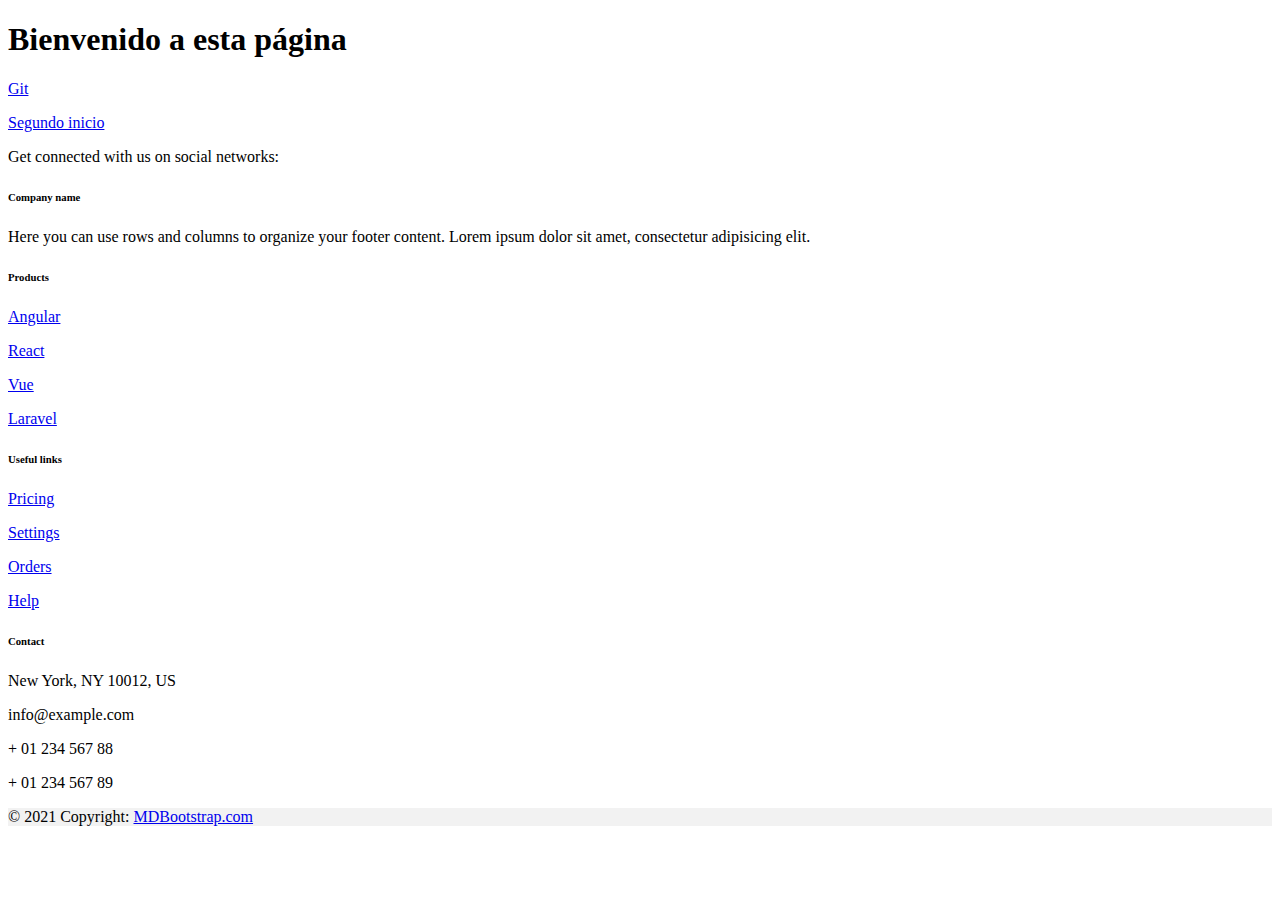
<file: index.html>
<!DOCTYPE html>
<html lang="es">

<head>
    <meta charset="UTF-8" />
    <meta http-equiv="X-UA-Compatible" content="IE=edge" />
    <meta name="viewport" content="width=device-width, initial-scale=1.0" />
    <link rel="stylesheet" href="" />
    <title>Hola mundo</title>
    <link href="https://cdn.jsdelivr.net/npm/bootstrap@5.2.0/dist/css/bootstrap.min.css" rel="stylesheet"
        integrity="sha384-gH2yIJqKdNHPEq0n4Mqa/HGKIhSkIHeL5AyhkYV8i59U5AR6csBvApHHNl/vI1Bx" crossorigin="anonymous" />
    <script src="https://cdn.jsdelivr.net/npm/bootstrap@5.2.0/dist/js/bootstrap.bundle.min.js"
        integrity="sha384-A3rJD856KowSb7dwlZdYEkO39Gagi7vIsF0jrRAoQmDKKtQBHUuLZ9AsSv4jD4Xa" crossorigin="anonymous">
    </script>
</head>

<body>
    <div class="container">
        <div class="row">
            <div class="col-md-3"></div>
            <div class="col-md-6 my-5">
                <h1 class="text-center mb-3">Bienvenido a esta página</h1>
                <p><a href="Views/prueba.html">Git</a></p>
                <p><a href="Views/index.html">Segundo inicio</a></p>
            </div>
            <div class="col-md-3"></div>
        </div>
    </div>


    <!-- Footer -->
    <footer class="text-center text-lg-start bg-light text-muted">
        <!-- Section: Social media -->
        <section class="d-flex justify-content-center justify-content-lg-between p-4 border-bottom">
            <!-- Left -->
            <div class="me-5 d-none d-lg-block">
                <span>Get connected with us on social networks:</span>
            </div>
            <!-- Left -->

            <!-- Right -->
            <div>
                <a href="" class="me-4 text-reset">
                    <i class="fab fa-facebook-f"></i>
                </a>
                <a href="" class="me-4 text-reset">
                    <i class="fab fa-twitter"></i>
                </a>
                <a href="" class="me-4 text-reset">
                    <i class="fab fa-google"></i>
                </a>
                <a href="" class="me-4 text-reset">
                    <i class="fab fa-instagram"></i>
                </a>
                <a href="" class="me-4 text-reset">
                    <i class="fab fa-linkedin"></i>
                </a>
                <a href="" class="me-4 text-reset">
                    <i class="fab fa-github"></i>
                </a>
            </div>
            <!-- Right -->
        </section>
        <!-- Section: Social media -->

        <!-- Section: Links  -->
        <section class="">
            <div class="container text-center text-md-start mt-5">
                <!-- Grid row -->
                <div class="row mt-3">
                    <!-- Grid column -->
                    <div class="col-md-3 col-lg-4 col-xl-3 mx-auto mb-4">
                        <!-- Content -->
                        <h6 class="text-uppercase fw-bold mb-4">
                            <i class="fas fa-gem me-3"></i>Company name
                        </h6>
                        <p>
                            Here you can use rows and columns to organize your footer
                            content. Lorem ipsum dolor sit amet, consectetur adipisicing
                            elit.
                        </p>
                    </div>
                    <!-- Grid column -->

                    <!-- Grid column -->
                    <div class="col-md-2 col-lg-2 col-xl-2 mx-auto mb-4">
                        <!-- Links -->
                        <h6 class="text-uppercase fw-bold mb-4">Products</h6>
                        <p>
                            <a href="#!" class="text-reset">Angular</a>
                        </p>
                        <p>
                            <a href="#!" class="text-reset">React</a>
                        </p>
                        <p>
                            <a href="#!" class="text-reset">Vue</a>
                        </p>
                        <p>
                            <a href="#!" class="text-reset">Laravel</a>
                        </p>
                    </div>
                    <!-- Grid column -->

                    <!-- Grid column -->
                    <div class="col-md-3 col-lg-2 col-xl-2 mx-auto mb-4">
                        <!-- Links -->
                        <h6 class="text-uppercase fw-bold mb-4">Useful links</h6>
                        <p>
                            <a href="#!" class="text-reset">Pricing</a>
                        </p>
                        <p>
                            <a href="#!" class="text-reset">Settings</a>
                        </p>
                        <p>
                            <a href="#!" class="text-reset">Orders</a>
                        </p>
                        <p>
                            <a href="#!" class="text-reset">Help</a>
                        </p>
                    </div>
                    <!-- Grid column -->

                    <!-- Grid column -->
                    <div class="col-md-4 col-lg-3 col-xl-3 mx-auto mb-md-0 mb-4">
                        <!-- Links -->
                        <h6 class="text-uppercase fw-bold mb-4">Contact</h6>
                        <p><i class="fas fa-home me-3"></i> New York, NY 10012, US</p>
                        <p>
                            <i class="fas fa-envelope me-3"></i>
                            info@example.com
                        </p>
                        <p><i class="fas fa-phone me-3"></i> + 01 234 567 88</p>
                        <p><i class="fas fa-print me-3"></i> + 01 234 567 89</p>
                    </div>
                    <!-- Grid column -->
                </div>
                <!-- Grid row -->
            </div>
        </section>
        <!-- Section: Links  -->

        <!-- Copyright -->
        <div class="text-center p-4" style="background-color: rgba(0, 0, 0, 0.05)">
            © 2021 Copyright:
            <a class="text-reset fw-bold" href="https://mdbootstrap.com/">MDBootstrap.com</a>
        </div>
        <!-- Copyright -->
    </footer>
    <!-- Footer -->
    
</body>

</html>
</file>
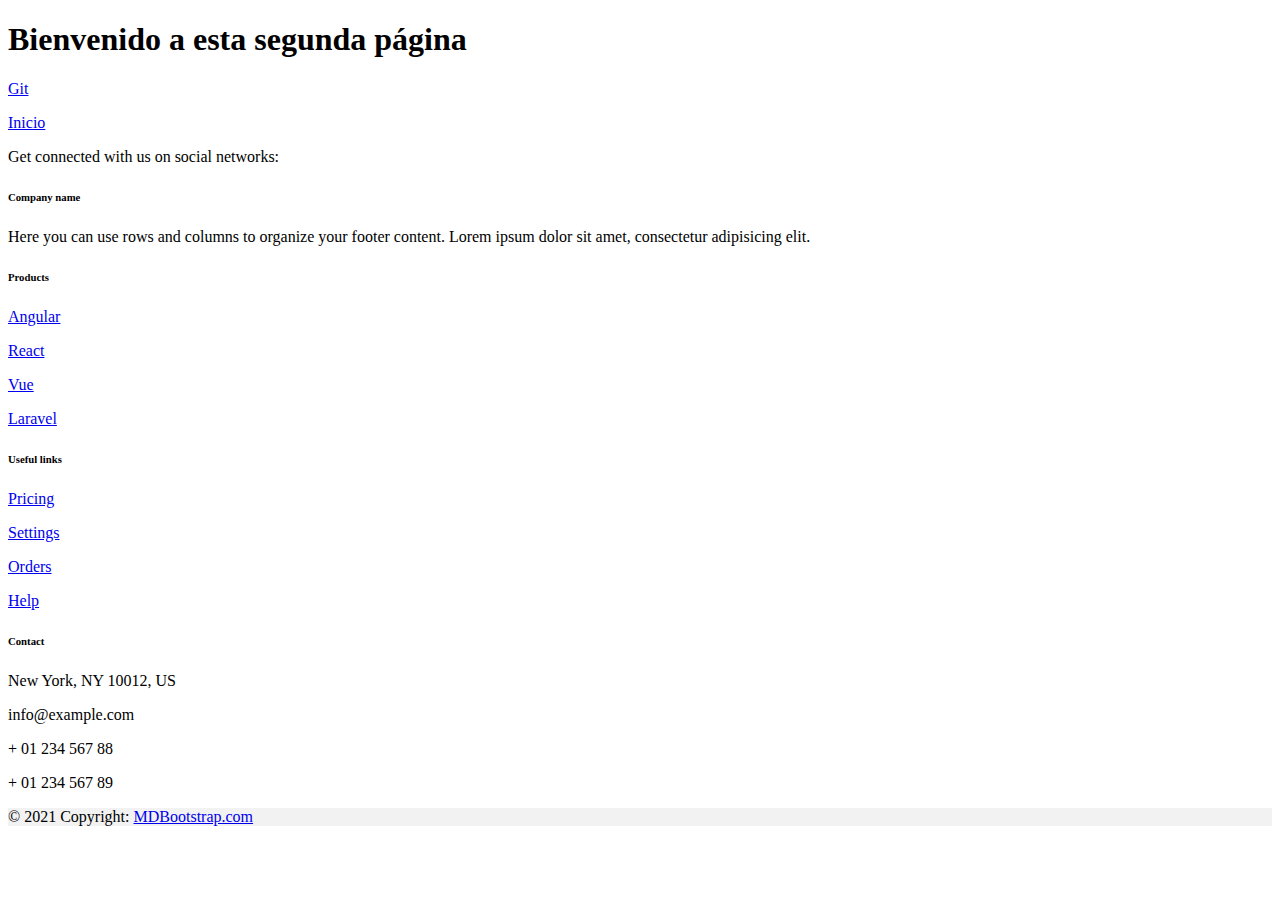
<file: Views/index.html>
<!DOCTYPE html>
<html lang="es">

<head>
    <meta charset="UTF-8" />
    <meta http-equiv="X-UA-Compatible" content="IE=edge" />
    <meta name="viewport" content="width=device-width, initial-scale=1.0" />
    <link rel="stylesheet" href="" />
    <title>Segundo index</title>
    <link href="https://cdn.jsdelivr.net/npm/bootstrap@5.2.0/dist/css/bootstrap.min.css" rel="stylesheet"
        integrity="sha384-gH2yIJqKdNHPEq0n4Mqa/HGKIhSkIHeL5AyhkYV8i59U5AR6csBvApHHNl/vI1Bx" crossorigin="anonymous" />
    <script src="https://cdn.jsdelivr.net/npm/bootstrap@5.2.0/dist/js/bootstrap.bundle.min.js"
        integrity="sha384-A3rJD856KowSb7dwlZdYEkO39Gagi7vIsF0jrRAoQmDKKtQBHUuLZ9AsSv4jD4Xa" crossorigin="anonymous">
    </script>
</head>

<body>
    <div class="container">
        <div class="row">
            <div class="col-md-3"></div>
            <div class="col-md-6 my-4">
                <h1 class="text-center mb-3">Bienvenido a esta segunda página</h1>
                <p><a href="prueba.html">Git</a></p>
                <p><a href="../index.html">Inicio</a></p>
            </div>
            <div class="col-md-3"></div>
        </div>
    </div>



    <!-- Footer -->
    <footer class="text-center text-lg-start bg-light text-muted">
        <!-- Section: Social media -->
        <section class="d-flex justify-content-center justify-content-lg-between p-4 border-bottom">
            <!-- Left -->
            <div class="me-5 d-none d-lg-block">
                <span>Get connected with us on social networks:</span>
            </div>
            <!-- Left -->

            <!-- Right -->
            <div>
                <a href="" class="me-4 text-reset">
                    <i class="fab fa-facebook-f"></i>
                </a>
                <a href="" class="me-4 text-reset">
                    <i class="fab fa-twitter"></i>
                </a>
                <a href="" class="me-4 text-reset">
                    <i class="fab fa-google"></i>
                </a>
                <a href="" class="me-4 text-reset">
                    <i class="fab fa-instagram"></i>
                </a>
                <a href="" class="me-4 text-reset">
                    <i class="fab fa-linkedin"></i>
                </a>
                <a href="" class="me-4 text-reset">
                    <i class="fab fa-github"></i>
                </a>
            </div>
            <!-- Right -->
        </section>
        <!-- Section: Social media -->

        <!-- Section: Links  -->
        <section class="">
            <div class="container text-center text-md-start mt-5">
                <!-- Grid row -->
                <div class="row mt-3">
                    <!-- Grid column -->
                    <div class="col-md-3 col-lg-4 col-xl-3 mx-auto mb-4">
                        <!-- Content -->
                        <h6 class="text-uppercase fw-bold mb-4">
                            <i class="fas fa-gem me-3"></i>Company name
                        </h6>
                        <p>
                            Here you can use rows and columns to organize your footer
                            content. Lorem ipsum dolor sit amet, consectetur adipisicing
                            elit.
                        </p>
                    </div>
                    <!-- Grid column -->

                    <!-- Grid column -->
                    <div class="col-md-2 col-lg-2 col-xl-2 mx-auto mb-4">
                        <!-- Links -->
                        <h6 class="text-uppercase fw-bold mb-4">Products</h6>
                        <p>
                            <a href="#!" class="text-reset">Angular</a>
                        </p>
                        <p>
                            <a href="#!" class="text-reset">React</a>
                        </p>
                        <p>
                            <a href="#!" class="text-reset">Vue</a>
                        </p>
                        <p>
                            <a href="#!" class="text-reset">Laravel</a>
                        </p>
                    </div>
                    <!-- Grid column -->

                    <!-- Grid column -->
                    <div class="col-md-3 col-lg-2 col-xl-2 mx-auto mb-4">
                        <!-- Links -->
                        <h6 class="text-uppercase fw-bold mb-4">Useful links</h6>
                        <p>
                            <a href="#!" class="text-reset">Pricing</a>
                        </p>
                        <p>
                            <a href="#!" class="text-reset">Settings</a>
                        </p>
                        <p>
                            <a href="#!" class="text-reset">Orders</a>
                        </p>
                        <p>
                            <a href="#!" class="text-reset">Help</a>
                        </p>
                    </div>
                    <!-- Grid column -->

                    <!-- Grid column -->
                    <div class="col-md-4 col-lg-3 col-xl-3 mx-auto mb-md-0 mb-4">
                        <!-- Links -->
                        <h6 class="text-uppercase fw-bold mb-4">Contact</h6>
                        <p><i class="fas fa-home me-3"></i> New York, NY 10012, US</p>
                        <p>
                            <i class="fas fa-envelope me-3"></i>
                            info@example.com
                        </p>
                        <p><i class="fas fa-phone me-3"></i> + 01 234 567 88</p>
                        <p><i class="fas fa-print me-3"></i> + 01 234 567 89</p>
                    </div>
                    <!-- Grid column -->
                </div>
                <!-- Grid row -->
            </div>
        </section>
        <!-- Section: Links  -->

        <!-- Copyright -->
        <div class="text-center p-4" style="background-color: rgba(0, 0, 0, 0.05)">
            © 2021 Copyright:
            <a class="text-reset fw-bold" href="https://mdbootstrap.com/">MDBootstrap.com</a>
        </div>
        <!-- Copyright -->
    </footer>
    <!-- Footer -->

</body>

</html>
</file>
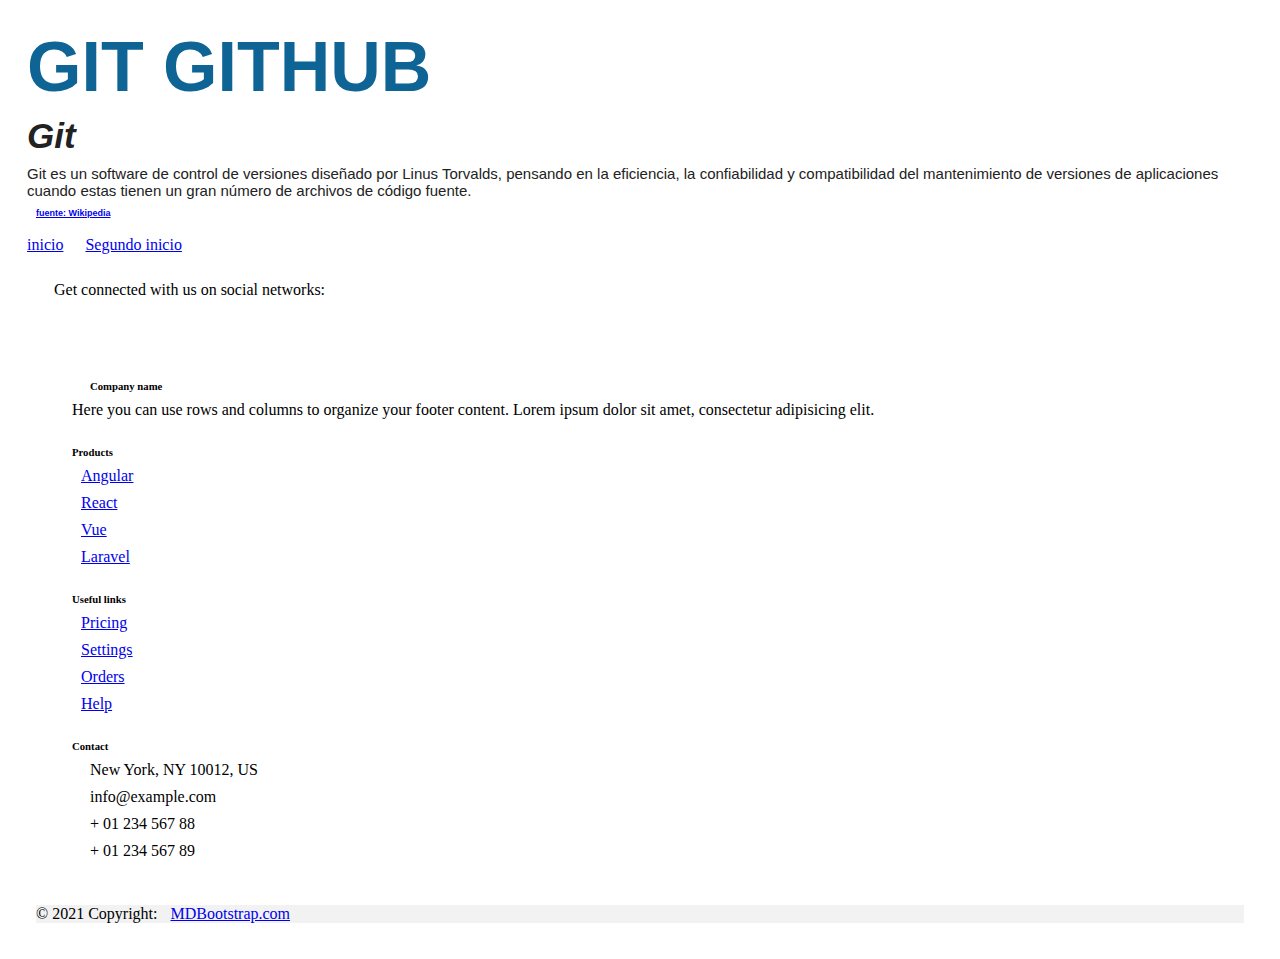
<file: Views/prueba.html>
<!DOCTYPE html>
<html lang="en">

<head>
    <meta charset="UTF-8">
    <meta http-equiv="X-UA-Compatible" content="IE=edge">
    <meta name="viewport" content="width=device-width, initial-scale=1.0">
    <link rel="stylesheet" href="css/style.css">
    <link href="https://cdn.jsdelivr.net/npm/bootstrap@5.2.0/dist/css/bootstrap.min.css" rel="stylesheet"
        integrity="sha384-gH2yIJqKdNHPEq0n4Mqa/HGKIhSkIHeL5AyhkYV8i59U5AR6csBvApHHNl/vI1Bx" crossorigin="anonymous" />
    <script src="https://cdn.jsdelivr.net/npm/bootstrap@5.2.0/dist/js/bootstrap.bundle.min.js"
        integrity="sha384-A3rJD856KowSb7dwlZdYEkO39Gagi7vIsF0jrRAoQmDKKtQBHUuLZ9AsSv4jD4Xa" crossorigin="anonymous">
        </script>
    <title>Document</title>
</head>

<body>
    <h1 class="titulo">GIT GITHUB</h1>

    <h4 class="subtitulo">Git</h4>
    <p class="parrafo">
        Git es un software de control de versiones diseñado por Linus Torvalds,
        pensando en la eficiencia, la confiabilidad y compatibilidad del mantenimiento
        de versiones de aplicaciones cuando estas tienen un gran número de archivos de
        código fuente.

    <h6 class="fuente"><a href="https://es.wikipedia.org/wiki/Git">fuente: Wikipedia</h6></a>
    </p>

    <a href="../index.html">inicio</a>
    <a href="index.html">Segundo inicio</a>

    <!-- Footer -->
    <footer class="text-center text-lg-start bg-light text-muted">
        <!-- Section: Social media -->
        <section class="d-flex justify-content-center justify-content-lg-between p-4 border-bottom">
            <!-- Left -->
            <div class="me-5 d-none d-lg-block">
                <span>Get connected with us on social networks:</span>
            </div>
            <!-- Left -->

            <!-- Right -->
            <div>
                <a href="" class="me-4 text-reset">
                    <i class="fab fa-facebook-f"></i>
                </a>
                <a href="" class="me-4 text-reset">
                    <i class="fab fa-twitter"></i>
                </a>
                <a href="" class="me-4 text-reset">
                    <i class="fab fa-google"></i>
                </a>
                <a href="" class="me-4 text-reset">
                    <i class="fab fa-instagram"></i>
                </a>
                <a href="" class="me-4 text-reset">
                    <i class="fab fa-linkedin"></i>
                </a>
                <a href="" class="me-4 text-reset">
                    <i class="fab fa-github"></i>
                </a>
            </div>
            <!-- Right -->
        </section>
        <!-- Section: Social media -->

        <!-- Section: Links  -->
        <section class="">
            <div class="container text-center text-md-start mt-5">
                <!-- Grid row -->
                <div class="row mt-3">
                    <!-- Grid column -->
                    <div class="col-md-3 col-lg-4 col-xl-3 mx-auto mb-4">
                        <!-- Content -->
                        <h6 class="text-uppercase fw-bold mb-4">
                            <i class="fas fa-gem me-3"></i>Company name
                        </h6>
                        <p>
                            Here you can use rows and columns to organize your footer content. Lorem ipsum
                            dolor sit amet, consectetur adipisicing elit.
                        </p>
                    </div>
                    <!-- Grid column -->

                    <!-- Grid column -->
                    <div class="col-md-2 col-lg-2 col-xl-2 mx-auto mb-4">
                        <!-- Links -->
                        <h6 class="text-uppercase fw-bold mb-4">
                            Products
                        </h6>
                        <p>
                            <a href="#!" class="text-reset">Angular</a>
                        </p>
                        <p>
                            <a href="#!" class="text-reset">React</a>
                        </p>
                        <p>
                            <a href="#!" class="text-reset">Vue</a>
                        </p>
                        <p>
                            <a href="#!" class="text-reset">Laravel</a>
                        </p>
                    </div>
                    <!-- Grid column -->

                    <!-- Grid column -->
                    <div class="col-md-3 col-lg-2 col-xl-2 mx-auto mb-4">
                        <!-- Links -->
                        <h6 class="text-uppercase fw-bold mb-4">
                            Useful links
                        </h6>
                        <p>
                            <a href="#!" class="text-reset">Pricing</a>
                        </p>
                        <p>
                            <a href="#!" class="text-reset">Settings</a>
                        </p>
                        <p>
                            <a href="#!" class="text-reset">Orders</a>
                        </p>
                        <p>
                            <a href="#!" class="text-reset">Help</a>
                        </p>
                    </div>
                    <!-- Grid column -->

                    <!-- Grid column -->
                    <div class="col-md-4 col-lg-3 col-xl-3 mx-auto mb-md-0 mb-4">
                        <!-- Links -->
                        <h6 class="text-uppercase fw-bold mb-4">Contact</h6>
                        <p><i class="fas fa-home me-3"></i> New York, NY 10012, US</p>
                        <p>
                            <i class="fas fa-envelope me-3"></i>
                            info@example.com
                        </p>
                        <p><i class="fas fa-phone me-3"></i> + 01 234 567 88</p>
                        <p><i class="fas fa-print me-3"></i> + 01 234 567 89</p>
                    </div>
                    <!-- Grid column -->
                </div>
                <!-- Grid row -->
            </div>
        </section>
        <!-- Section: Links  -->

        <!-- Copyright -->
        <div class="text-center p-4" style="background-color: rgba(0, 0, 0, 0.05);">
            © 2021 Copyright:
            <a class="text-reset fw-bold" href="https://mdbootstrap.com/">MDBootstrap.com</a>
        </div>
        <!-- Copyright -->
    </footer>
    <!-- Footer -->
</body>

</html>
</file>
<file: Views/css/style.css>
*,
:after,
:before {
    padding: 0;
    margin: 9px;
    overflow-x: hidden;
    -webkit-box-sizing: border-box;
    box-sizing: border-box
}

.titulo {

    font-family: 'Lucida Sans', 'Lucida Sans Regular', 'Lucida Grande', 'Lucida Sans Unicode', Geneva, Verdana, sans-serif;
    font-size: 70px;
    color: rgb(15, 100, 150);
}

.subtitulo {
    font-family: 'Lucida Sans', 'Lucida Sans Regular', 'Lucida Grande', 'Lucida Sans Unicode', Geneva, Verdana, sans-serif;
    font-size: 35px;
    color: rgb(34, 34, 34);
    font-style: italic;
}

.parrafo {

    font-family: 'Lucida Sans', 'Lucida Sans Regular', 'Lucida Grande', 'Lucida Sans Unicode', Geneva, Verdana, sans-serif;
    font-size: 15px;
    color: rgb(34, 34, 34);
}

.fuente {
    font-family: 'Lucida Sans', 'Lucida Sans Regular', 'Lucida Grande', 'Lucida Sans Unicode', Geneva, Verdana, sans-serif;
    font-size: 9px;
}

.footer{
    margin: 1.25rem 0.625rem;
    padding: 0.9375rem;
}

.enlace__footer{
    color: #000;
    font-weight: bold;
    text-decoration: none;
}
</file>
